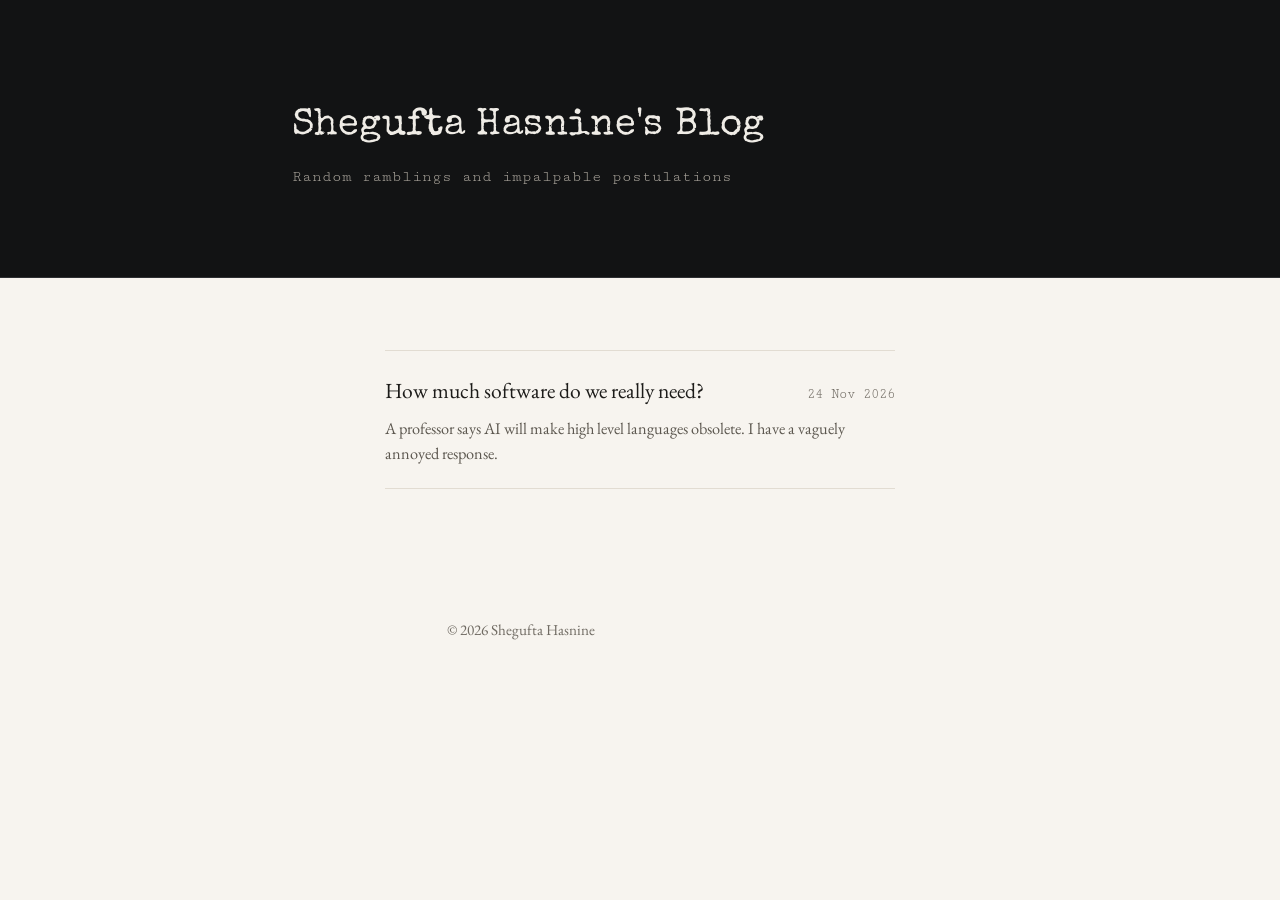
<file: index.html>
<!DOCTYPE html>
<html lang="en">
<head>
  <meta charset="UTF-8">
  <meta name="viewport" content="width=device-width, initial-scale=1.0">
  <title>Shegufta Hasnine's Blog</title>
  <link rel="preconnect" href="https://fonts.googleapis.com">
  <link rel="preconnect" href="https://fonts.gstatic.com" crossorigin>
  <link href="https://fonts.googleapis.com/css2?family=Cutive+Mono&family=EB+Garamond:ital,wght@0,400;0,500;1,400&family=Special+Elite&display=swap" rel="stylesheet">
  <link rel="stylesheet" href="style.css">
</head>
<body>

  <header class="site-header" id="site-header">
    <div class="container">
      <h1 class="site-title"><a href="index.html">Shegufta Hasnine's Blog</a></h1>
      <p class="site-subtitle">Random ramblings and impalpable postulations</p>
    </div>
  </header>

  <main>
    <div class="container">
      <ul class="post-list">
        <li>
          <div class="post-header">
            <a href="post1.html">How much software do we really need?</a>
            <span class="post-date">24 Nov 2026</span>
          </div>
          <p class="post-teaser">A professor says AI will make high level languages obsolete. I have a vaguely annoyed response.</p>
        </li>
        <!-- li>
          <div class="post-header">
            <a href="#"></a>
            <span class="post-date"></span>
          </div>
          <p class="post-teaser"></p>
      </li -->
      </ul>
    </div>
  </main>

  <footer class="site-footer">
    <div class="container">
      <p>&copy; 2026 Shegufta Hasnine</p>
    </div>
  </footer>

  <script>
    const header = document.getElementById("site-header");
    window.addEventListener("scroll", () => {
      if (window.scrollY > 80) {
        header.classList.add("is-scrolled");
      } else if (window.scrollY < 10) {
        header.classList.remove("is-scrolled");
      }
    }, { passive: true });
    if (window.scrollY > 80 && (document.documentElement.scrollHeight - window.innerHeight > 220)) {
  header.classList.add("is-scrolled");
} else if (window.scrollY < 10) {
  header.classList.remove("is-scrolled");
}
  </script>

</body>
</html>
</file>
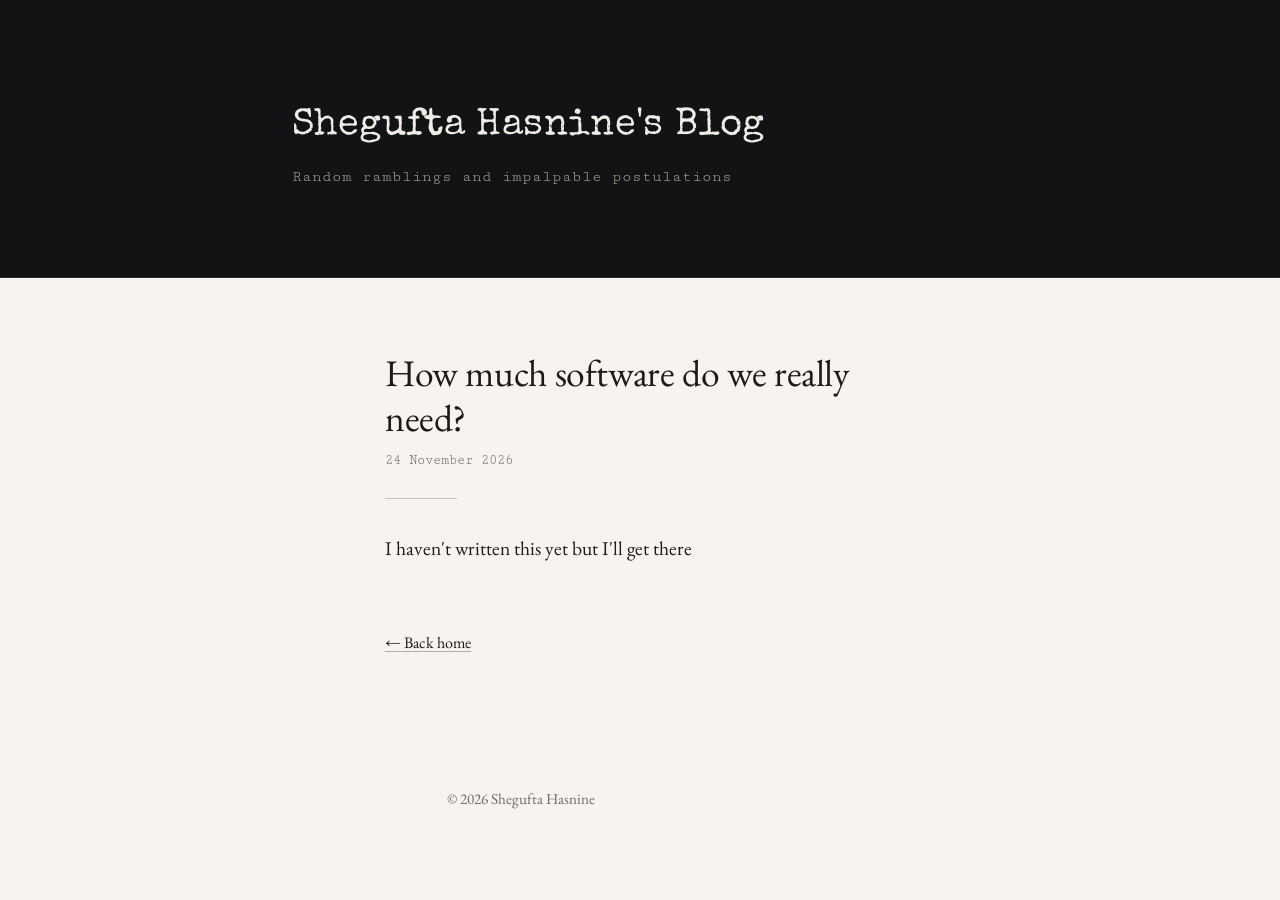
<file: post1.html>
<!DOCTYPE html>
<html lang="en">
<head>
  <meta charset="UTF-8">
  <meta name="viewport" content="width=device-width, initial-scale=1.0">
  <title>How much software do we really need? — Shegufta Hasnine's Blog</title>
  <link rel="preconnect" href="https://fonts.googleapis.com">
  <link rel="preconnect" href="https://fonts.gstatic.com" crossorigin>
  <link href="https://fonts.googleapis.com/css2?family=Cutive+Mono&family=EB+Garamond:ital,wght@0,400;0,500;1,400&family=Special+Elite&display=swap" rel="stylesheet">
  <link rel="stylesheet" href="style.css">
</head>
<body>

  <header class="site-header" id="site-header">
    <div class="container">
      <div class="site-title"><a href="index.html">Shegufta Hasnine's Blog</a></div>
      <p class="site-subtitle">Random ramblings and impalpable postulations</p>
    </div>
  </header>

  <main>
    <div class="container">
      <article>
        <h1>How much software do we really need?</h1>
        <div class="article-meta">24 November 2026</div>
        <hr>

        <p>I haven't written this yet but I'll get there</p>



        <!-- div class="viz-block" id="sample-viz">
          <div class="viz-title">Sample Interactive Ledger (Click a row)</div>
          <div class="viz-bars" id="viz-bars"></div>
          <div class="viz-note" id="viz-note">Select a year to read its annotation.</div>
        </div -->


      </article>

      <a class="back-link" href="index.html">&larr; Back home</a>
    </div>
  </main>

  <footer class="site-footer">
    <div class="container">
      <p>&copy; 2026 Shegufta Hasnine</p>
    </div>
  </footer>

  <script>
    const header = document.getElementById("site-header");
    window.addEventListener("scroll", () => {
      if (window.scrollY > 80) {
        header.classList.add("is-scrolled");
      } else if (window.scrollY < 10) {
        header.classList.remove("is-scrolled");
      }
    }, { passive: true }); </script>
<!--
    const data = [
      { label: "2023", value: 42, note: "2023: Baseline year before structural tariff changes." },
      { label: "2024", value: 68, note: "2024: Sharp increase during peak summer midday surplus." },
      { label: "2025", value: 85, note: "2025: Highest recorded variance across 15-minute intervals." },
      { label: "2026", value: 74, note: "2026: Partial stabilization as storage capacity expanded." }
    ];

    const barsEl = document.getElementById("viz-bars");
    const noteEl = document.getElementById("viz-note");

    data.forEach((item) => {
      const row = document.createElement("div");
      row.className = "viz-row";
      row.innerHTML = `
        <span>${item.label}</span>
        <div class="viz-bar-track"><div class="viz-bar" style="width: ${item.value}%"></div></div>
        <span>${item.value}%</span>
      `;
      row.addEventListener("click", () => {
        document.querySelectorAll(".viz-row").forEach(r => r.classList.remove("active"));
        row.classList.add("active");
        noteEl.textContent = item.note;
      });
      barsEl.appendChild(row);
    });
  </script -->

</body>
</html>
</file>
<file: style.css>
* {
  box-sizing: border-box;
  margin: 0;
  padding: 0;
}

body {
  background: #F7F4EF;
  color: #1C1B19;
  font-family: 'EB Garamond', Georgia, serif;
  font-size: 1.22rem;
  line-height: 1.75;
  -webkit-font-smoothing: antialiased;
}

.container {
  max-width: 62ch;
  width: 100%;
  margin: 0 auto;
  padding: 0 1.5rem;
}

/* Header — Style 2 (Nocturne), Sticky & Collapsible */
.site-header {
  position: sticky;
  top: 0;
  z-index: 100;
  background: #121314;
  color: #EFECE6;
  font-family: 'Cutive Mono', monospace;
  padding: 6.5rem 0 5.5rem;
  border-bottom: 1px solid #2E3033;
  transition: padding 0.25s ease;
}

.site-title {
  font-family: 'Special Elite', monospace;
  font-size: 2.35rem;
  font-weight: 400;
  line-height: 1.2;
  letter-spacing: 0.01em;
  margin-bottom: 0.85rem;
  transition: font-size 0.25s ease, margin-bottom 0.25s ease;
}

.site-title a {
  color: #EFECE6;
  text-decoration: none;
}

.site-subtitle {
  font-family: 'Cutive Mono', monospace;
  font-size: 1.02rem;
  font-style: normal;
  color: #A8A39A;
  line-height: 1.6;
  max-width: 52ch;
  max-height: 5rem;
  opacity: 1;
  overflow: hidden;
  transition: max-height 0.25s ease, opacity 0.2s ease;
}

/* Short Sticky State */
.site-header.is-scrolled {
  padding: 1.05rem 0;
}

.site-header.is-scrolled .site-title {
  font-size: 1.35rem;
  margin-bottom: 0;
}

.site-header.is-scrolled .site-subtitle {
  max-height: 0;
  opacity: 0;
}

/* Main Content — Style 1 (Archival Broadsheet) */
main {
  padding: 4.5rem 0 6rem;
}

a {
  color: #1C1B19;
  text-decoration: underline;
  text-decoration-color: #B5AEA2;
  text-underline-offset: 0.2em;
  transition: text-decoration-color 0.15s ease;
}

a:hover {
  text-decoration-color: #1C1B19;
}

hr {
  border: 0;
  border-top: 1px solid #C9C2B6;
  margin: 1.6rem 0 2rem;
  width: 4.5rem;
}

/* Homepage Post List */
.post-list {
  list-style: none;
}

.post-list li {
  padding: 1.35rem 0;
  border-bottom: 1px solid #E2DCD2;
}

.post-list li:first-child {
  border-top: 1px solid #E2DCD2;
}

.post-header {
  display: flex;
  justify-content: space-between;
  align-items: baseline;
  gap: 1.5rem;
}

.post-list a {
  font-size: 1.35rem;
  text-decoration: none;
}

.post-list a:hover {
  text-decoration: underline;
  text-decoration-color: #1C1B19;
}

.post-date {
  font-family: 'Cutive Mono', monospace;
  font-size: 0.85rem;
  color: #706B63;
  white-space: nowrap;
  flex-shrink: 0;
}

.post-teaser {
  font-size: 1.02rem;
  line-height: 1.55;
  color: #5C574F;
  margin-top: 0.35rem;
}

/* Article / Post Page */
article h1 {
  font-size: 2.35rem;
  font-weight: 400;
  line-height: 1.2;
  letter-spacing: -0.01em;
  margin-bottom: 0.5rem;
}

.article-meta {
  font-family: 'Cutive Mono', monospace;
  font-size: 0.88rem;
  color: #706B63;
}

article p {
  margin-bottom: 1.45rem;
}

article h2 {
  font-size: 1.55rem;
  font-weight: 500;
  margin: 2.6rem 0 0.9rem;
}

blockquote {
  border-left: 2px solid #C9C2B6;
  padding-left: 1.25rem;
  margin: 2rem 0;
  color: #4A4640;
  font-style: italic;
}

/* Clickable JS Dataviz Container */
.viz-block {
  margin: 2.5rem 0;
  padding: 1.5rem;
  border-top: 1px solid #C9C2B6;
  border-bottom: 1px solid #C9C2B6;
  background: #F1EDE5;
}

.viz-title {
  font-family: 'Cutive Mono', monospace;
  font-size: 0.88rem;
  letter-spacing: 0.04em;
  text-transform: uppercase;
  color: #4A4640;
  margin-bottom: 1rem;
}

.viz-bars {
  display: flex;
  flex-direction: column;
  gap: 0.65rem;
}

.viz-row {
  display: grid;
  grid-template-columns: 4.5rem 1fr 3.5rem;
  align-items: center;
  gap: 0.75rem;
  cursor: pointer;
  padding: 0.25rem 0;
}

.viz-row:hover .viz-bar {
  background: #121314;
}

.viz-bar-track {
  background: #E2DCD2;
  height: 0.85rem;
  width: 100%;
}

.viz-bar {
  background: #4A4640;
  height: 100%;
  transition: background 0.15s ease;
}

.viz-row.active .viz-bar {
  background: #121314;
}

.viz-note {
  margin-top: 1.1rem;
  font-size: 1rem;
  color: #4A4640;
  min-height: 1.8em;
}

/* Footer */
.site-footer {
  padding: 2rem 0 4rem;
  font-size: 0.95rem;
  color: #706B63;
}

.back-link {
  display: inline-block;
  margin-top: 2.5rem;
  font-size: 1rem;
}

@media (max-width: 600px) {
  .site-header {
    padding: 4.5rem 0 4rem;
  }
  .post-header {
    flex-direction: column;
    gap: 0.15rem;
  }
}
</file>
